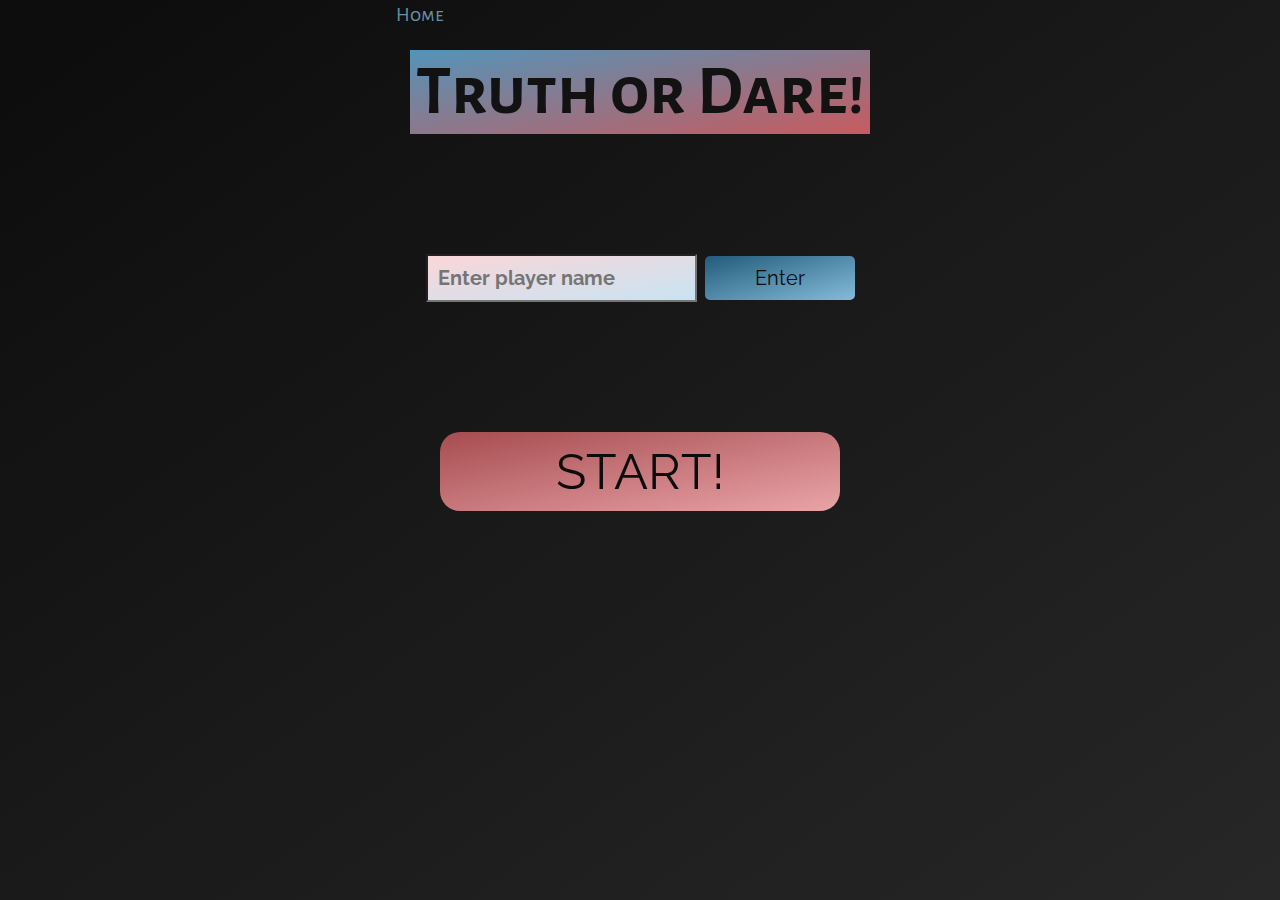
<file: gameplay.html>
<!DOCTYPE html>
<html lang="en">
<head>
  <meta charset="UTF-8">
  <meta http-equiv="X-UA-Compatible" content="IE=edge">
  <meta name="viewport" content="width=device-width, initial-scale=1.0">
  <link href="https://fonts.googleapis.com/css2?family=Abril+Fatface&family=Alegreya+Sans+SC:wght@100&family=Alfa+Slab+One&family=Archivo+Black&family=Bangers&family=Cinzel&family=Jura:wght@300&family=Monoton&family=Montserrat+Alternates:wght@300&family=Playfair+Display+SC&family=Raleway:wght@200&family=Righteous&family=Rubik+Maze&family=Staatliches&display=swap" rel="stylesheet">
  <link rel="stylesheet" href="style.css" />
  <script defer src="gameplay.js"></script>
  <title>Truth or Dare!</title>
</head>
<body class="gameplay">
  <header>
    <button type="button" id="homeButtonThree" onclick="location.href='home.html'">Home</button>
    <h1 id="gameplayLogo">Truth or Dare!</h1>
  </header>
  <div class="enterPlayers" id="enterPlayerScreen">
    <section class="playerNames" id="mainSection">
      <div>
        <form id="inputList">
          <input type="text" id="playerName" placeholder="Enter player name">
          <button type="button" id="enterPlayerButton">Enter</button>
        </form>
      </div>
    </section>
    <div>
      <button type="button" id="readyPlayButton">START!</button>
    </div>
  </div>

  <div class="gameboard" id="whereToPlay">
    <section id="playerTurn"></section>
    <section id="questionSpot">
      <h1 id="insertQuestionHere"></h1>
    </section>
    <div id="todOptions">
      <button type="button" id="truthButton">Truth</button>
      <button type="button" id="dareButton">Dare</button>
    </div>
    <div id="completeOrNah">
      <button type="button" id="completedButton">Completed</button>
      <button type="button" id="forfeitButton">Forfeit</button>
    </div>
  </div>

  <div class="scoreboard" id="leaderboard">
      <h3 id="leadOn">Leaderboard</h3>
      <div id="playerScoreNames">
        
      </div>
  </div>

  <div id="nextTurnButton">
    <button type="button" id="thankYouNext">Next Turn</button>
  </div>
  
    
</body>
</html>
</file>
<file: style.css>
body {
  color: #fad7d9; 
  background-color: #0c0c0c;
  background-image: linear-gradient(to bottom right, #0c0c0c, #272727);
  background-size: cover;
  background-position: center;
  background-repeat: no-repeat;
  background-attachment: fixed;
  text-align: center;
  max-width: 500px;
  margin: 0 auto
}

#logoImg {
  width: 500px;
  margin: 40px 10px;
}


#letsPlayButton {
  background-image: linear-gradient(to right, #357aa1, #35564c);
  color: #c8e3f2;
  border: 5px;
  border-color: #2e2e47;
  border-radius: 30px; 
  padding: 10px 30px;
  font-family: 'Jura', serif;
  font-size: 4vw; 
}

@media (max-width: 600px) {
  #logoImg {
    width: 400px;
    margin: 100px 10px 50px 10px;
  }
  #letsPlayButton {
    width: 300px;
    font-size: 40px
  }
}
@media (min-width: 1100px) {
  #logo {
    font-size: 70px;
  }
  #letsPlayButton {
    width: 300px; 
    font-size: 50px
  }
}

#bodyHome {
  align-content: center;
  color:#121212
}

#homeLogo {
  color: #8574ab; 
  font-family: 'Righteous', sans-serif;
  font-size: 70px;
  white-space: nowrap;
}

.homepagebuttons {
  display: grid;
  grid-template-rows: 1fr .25fr 1fr .25fr 1fr .25fr;
  align-items: center;
}

#startGameButton , #instructionsButton , #homeButton{
  background-image: linear-gradient(to bottom right, #b2a6ce, #85bbd9);
  border: 5px; 
  border-color: #225b7b;
  border-radius: 25px; 
  padding: 10px; 
  font-family: 'Montserrat Alternates', sans-serif;
  font-size: 5vw;
  height: 100px;
  color:#121212
}

@media (max-width: 600px) {
  #bodyHome {
    margin: 50px 20px 50px 20px;
    text-align: center;
  }
  #homeLogo {
    font-size: 50px;
    margin: 10px
  }
 .homepagebuttons {
    width: 300px;
    font-size: 7px;
    margin: 30px auto;
    color: solid #0c0c0c
 }
}
@media (min-width: 1100px) {
  #homeLogo {
    font-size: 75px;
  }
  .homepagebuttons {
    width: 500px;
  }
  #startGameButton {
    font-size: 50px;
  }
  #instructionsButton {
    font-size: 50px;
  }
  #homeButton {
    font-size: 50px
  }
}

#intro {
  color:#121212;
  font-family: 'Alegreya Sans SC', sans-serif;
  font-size: 70px;
  background: linear-gradient(to bottom right, #dd9871, #e0c269);
  border: 5px #ac6b46;
}

.paragraph {
  font-family: 'Cinzel', serif;
  font-size: 20px;
}

#punishments {
  color: #c75b5f;
  font-weight: bold;
}

#startGameButtonTwo , #homeButtonFour {
  background-image: linear-gradient(to bottom right, #dd9871, #e0c269);
  border: 5px; 
  border-color: #ac6b46;
  border-radius: 25px; 
  font-family: 'Alegreya Sans SC', sans-serif;
  font-weight: bold;
  min-width: 225px;
  font-size: 40px;
  color: #0c0c0c
}


@media (max-width: 600px) {
  #intro {
    font-size: 50px;
    margin: 20px;
  }
  .paragraph {
    font-size: 17px;
    margin: 20px
  }
}

#gameplayLogo {
  font-family: 'Alegreya Sans SC', sans-serif;
  font-weight: bold;
  font-size: 70px;
  white-space: nowrap;
  background-image:linear-gradient(to top left, #c75b5f, #5394b8);
  color: #121212;
  margin: 20px
}

#homeButtonThree {
  font-family: 'Alegreya Sans SC', sans-serif;
  background: transparent;
  color: #85bbd9;
  opacity: .75;
  font-size: 20px;
  width: 500px;
  height: 30px;
  border: #225b7b;
  text-align: left
}

.playerNames {
  font-family: 'Raleway', sans-serif;
  font-size: 32px;
  color: #5394b8;
  margin: 100px 30px;
}

#playerName {
  padding: 10px;
  font-family: 'Raleway', sans-serif;
  font-weight: bold;
  font-size: 20px;
  background-image: linear-gradient(to bottom right, #fad7d9, #c8e3f2);
}

#enterPlayerButton {
  background-image:linear-gradient(to top left, #85bbd9, #225b7b);
  border: 5px; 
  border-color: #225b7b;
  padding: 10px; 
  font-family: 'Raleway', sans-serif;
  font-size: 20px;
  border-radius: 5px;
  width: 150px;
  color:#0c0c0c
}

#readyPlayButton {
  background-image:linear-gradient(to bottom right, #a64c50, #e9a4a7);
  border: 5px; 
  border-color: #225b7b;
  padding: 10px; 
  margin: 30px;
  font-family: 'Raleway', sans-serif;
  font-size: 50px;
  border-radius: 20px;
  width: 400px;
  color:#0c0c0c
}

.thePlayers {
  font-family: 'Raleway', sans-serif;
  font-size: 40px;
}

.scores {
  font-family: 'Raleway', sans-serif;
  border-left: #e9a4a7;
  font-size: 40px
}

#playerTurn {
  font-family: 'Raleway', sans-serif;
  font-size: 30px;
}

#insertQuestionHere {
font-family: 'Raleway', sans-serif;
font-size: 40px;
color: #a64c50
}

.enterPlayers {
  display: inline-block
}

.gameboard {
  display: none
}

.scoreboard {
  display: none
}

.todOptions {
  display: inline;
}

.completeOrNah {
  display: none
}

#truthButton {
  display: inline;
  background-image:linear-gradient(to bottom right, #225b7b, #c8e3f2);
  font-family: 'Alegreya Sans SC', sans-serif;
  width: 220px;
  font-size: 35px;
  border: 2px #225b7b; 
  color: #0c0c0c;
}

#dareButton {
  display: inline;
  background-image:linear-gradient(to bottom right, #a64c50, #fad7d9);
  font-family: 'Alegreya Sans SC', sans-serif;
  width: 220px;
  font-size: 35px;
  border: 2px #a64c50; 
  color: #0c0c0c;
}

#completedButton {
  display: none;
  background-image:linear-gradient(to bottom right, #a64c50, #fad7d9);
  font-family: 'Alegreya Sans SC', sans-serif;
  width: 220px;
  font-size: 35px;
  border: 2px #a64c50; 
  color: #0c0c0c;
}

#forfeitButton {
  display: none;
  background-image:linear-gradient(to bottom right, #225b7b, #c8e3f2);
  font-family: 'Alegreya Sans SC', sans-serif;
  width: 220px;
  font-size: 35px;
  border: 2px #225b7b; 
  color: #0c0c0c;
}

#nextTurnButton {
  display: none
}

#leaderboard {
  font-family: 'Alegreya Sans SC', sans-serif;
  color: #5394b8;
  margin: 10px;
  font-size: 30px
}

#leadOn {
  font-size: 40px
}

#playerScoreNames {
  display: grid;
  grid-template-columns: .5fr .5fr;
}

#thankYouNext {
  background-image:linear-gradient(to top left, #c75b5f, #5394b8);
  font-family: 'Alegreya Sans SC', sans-serif;
  color: #121212;
  width: 400px;
  font-size: 60px;
  margin: 40px 20px
}

@media (max-width: 600px) {
  #homeButtonThree {
    width: 400px
  }
  #gameplayLogo {
    font-size: 45px;
    margin: 10px auto;
  }
  .playerNames {
    font-size: 20px
  }
  #playerName {
    font-size: 20px;
    padding: 10px; 
  }
  #enterPlayerButton {
    font-size: 20px;
    width: 125px
  }
  #readyPlayButton {
    width: 275px;
    font-size: 40px;
    border-radius: 50px
  }
  #insertQuestionHere {
    font-size: 26px;
    padding: 20px
  }
  #playerTurn {
    margin: 50px 30px 50px 30px
  }
  .todOptions {
    padding: 30px auto
  }
  #truthButton , #dareButton , #forfeitButton , #completedButton {
    width: 300px;
    font-size: 45px;
    padding: 20px auto;
    margin: 20px auto
  }
  #thankYouNext { 
  width: 300px;
  font-size: 45px;
  padding: 20px auto
  }
  #leadOn {
    font-size: 30px
  }
  .thePlayers {
    font-size: 20px
  }
  .scores {
    font-size: 20px
  }
}
</file>
